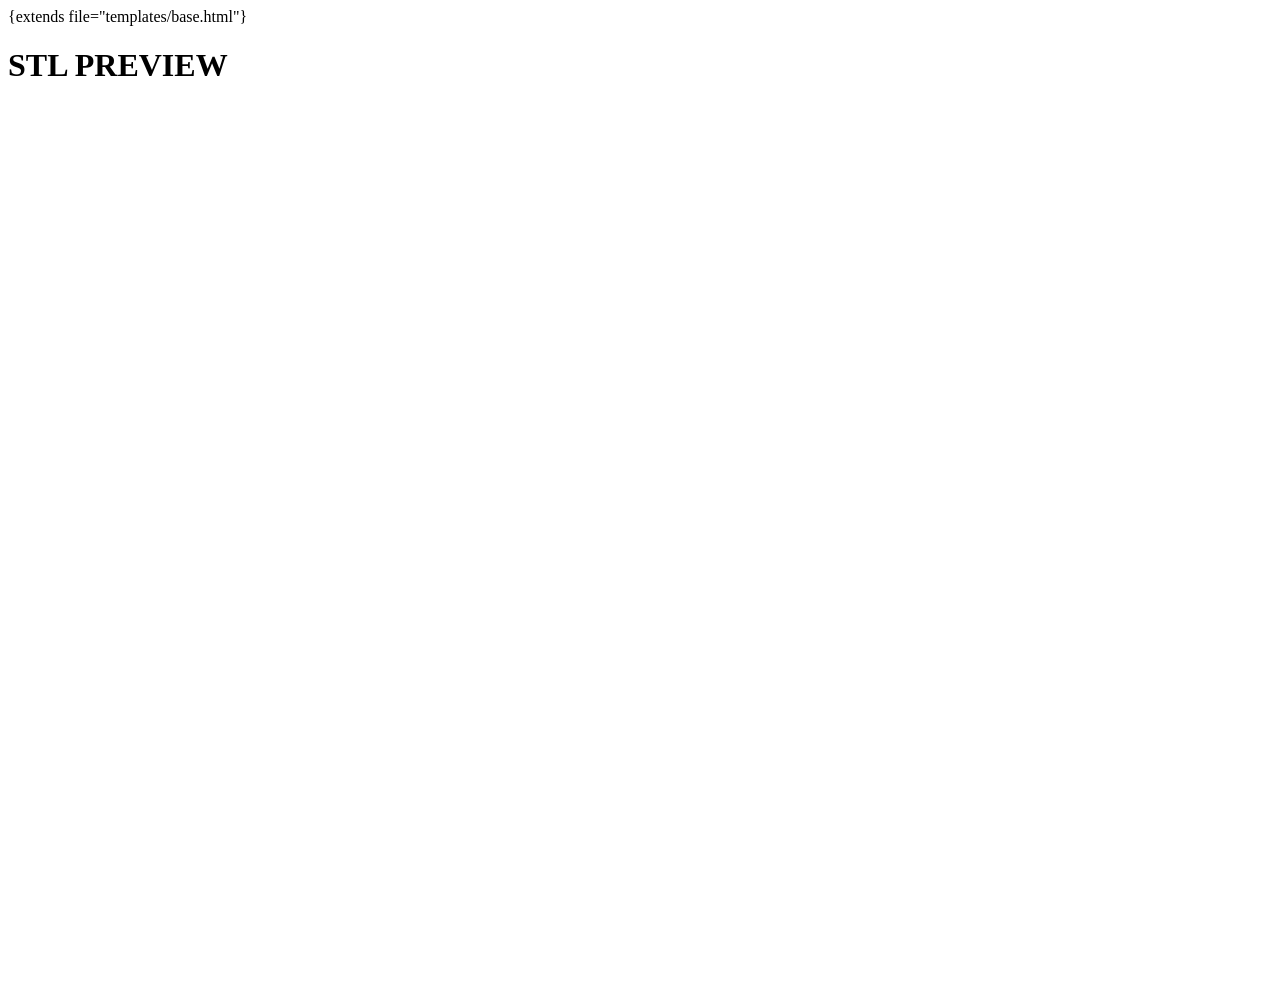
<file: templates/stl.html>
{extends file="templates/base.html"}
<style>
    .stl-viewer {
        width: 100%;
        height: 100%;
        display: flex;
        justify-content: center;
        align-items: center;
    }
    #stl-viewer {
        width: 100%;
        height: 100%;
    }
</style>

<body>  
    <h1> STL PREVIEW</h1>
    <div class="">
        <div class="stl-viewer">
            <div id="stl-viewer"></div>
        </div>
</body>
</html>
</file>
